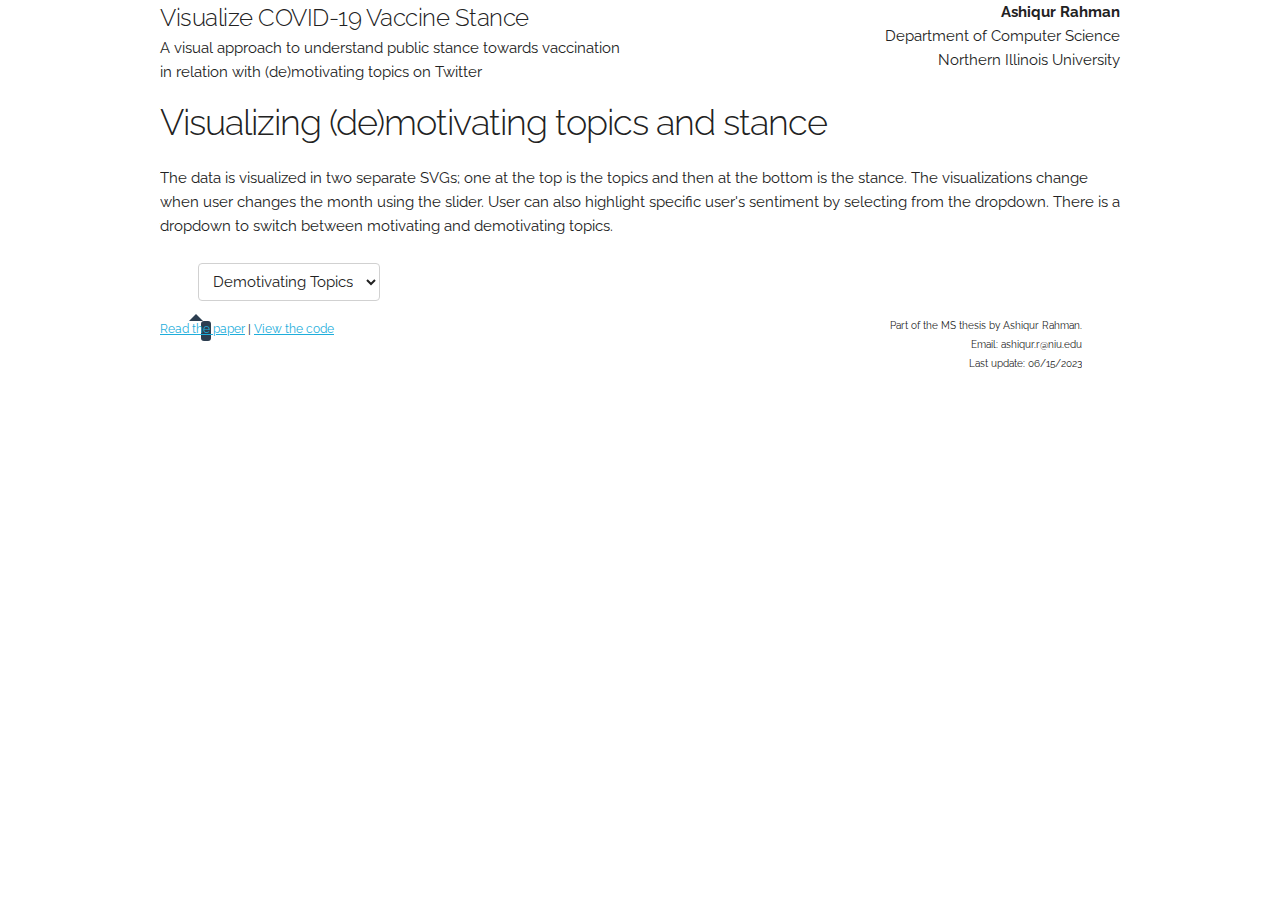
<file: index.html>
<!doctype html>
<html lang="en">
<head>
    <meta charset="utf-8">
    <title>Visualize COVID-19 Vaccine Stance</title>

    <!-- Mobile Specific Metas
    –––––––––––––––––––––––––––––––––––––––––––––––––– -->
    <meta name="viewport" content="width=device-width, initial-scale=1">

    <!-- FONT
    –––––––––––––––––––––––––––––––––––––––––––––––––– -->
    <link href="//fonts.googleapis.com/css?family=Raleway:400,300,600" rel="stylesheet" type="text/css">

    <!-- CSS
    –––––––––––––––––––––––––––––––––––––––––––––––––– -->
    <link rel="stylesheet" href="resources/libraries/skeleton/normalize.css">
    <link rel="stylesheet" href="resources/libraries/skeleton/skeleton.css">

    <!-- Default CSS
    –––––––––––––––––––––––––––––––––––––––––––––––––– -->
    <link rel="stylesheet" href="resources/css/style.css">

</head>
<body>
<div class="container header">
    <div class="row">
        <div class="six columns">
            <h5 class="m0">Visualize COVID-19 Vaccine Stance</h5>
            A visual approach to understand public stance towards vaccination in relation with (de)motivating topics on
            Twitter
        </div>
        <div class="six columns text-right">
            <strong>Ashiqur Rahman</strong><br/>
            Department of Computer Science<br/>
            Northern Illinois University
        </div>
    </div>
</div>
<div class="container">
    <div class="row">
        <div class="twelve column">
            <h3>Visualizing (de)motivating topics and stance</h3>
        </div>
    </div>
</div>
<div class="container">
    <div class="row">
        <div class="twelve columns">
            <p>The data is visualized in two separate SVGs; one at the top is the topics and then at the bottom is the
                stance. The visualizations change when user changes the month using the slider. User can also
                highlight specific user's sentiment by selecting from the dropdown. There is a dropdown to switch
                between motivating and demotivating topics.</p>
        </div>
        <div class="twelve columns">
            <div class="row">
                <div class="eight columns">
                    <div id="topic-visualization">

                    </div>
                </div>
                <div class="four columns">
                    <div class="data-selector">
                        <div id="data-source">
                            <select id="data-source-select" name="data-source">
                                <option value="demotivate">Demotivating Topics</option>
                                <option value="motivate">Motivating Topics</option>
                            </select>
                        </div>
                    </div>

                    <div class="user-selector">
                        <div id="users">

                        </div>
                    </div>

                    <div class="month-selector">
                        <div id="months">

                        </div>
                        <div id="selected-month" class="selected-month">
                            <span id="selected-month-label"></span>
                        </div>
                    </div>
                </div>
            </div>

        </div>

        <div class="twelve columns">
            <div id="sentiment-visualization">

            </div>
        </div>
    </div>
</div>
<div class="container footer">
    <div class="row">
        <div class="six columns">
            <p class="text-left">
                <small>
                    <a href="https://github.com/ashiqur-rony/visualize-covid-stance/blob/477a2011df9818e1a4bef589df340dbf93d49725/docs/Visualizing%20Relation%20Between%20(De)Motivating%20Topics%20and%20Public%20Stance%20toward%20COVID-19%20Vaccine.pdf"
                       target="_blank">Read the paper</a> | <a
                        href="https://github.com/ashiqur-rony/visualize-covid-stance" target="_blank">View the
                    code</a>
            </p>
        </div>
        <div class="six columns">
            <p class="text-right">
                <small>
                    Part of the MS thesis by Ashiqur Rahman.<br/>
                    Email: ashiqur.r@niu.edu<br/>
                    Last update: 06/15/2023
                </small>
            </p>
        </div>
    </div>
</div>
<!-- jQuery -->
<script src="https://code.jquery.com/jquery-3.6.0.min.js"
        integrity="sha256-/xUj+3OJU5yExlq6GSYGSHk7tPXikynS7ogEvDej/m4=" crossorigin="anonymous"></script>
<!-- Loading D3
    -------------------------------------------------- -->
<script type="module" src="resources/scripts/d3module.js"></script>
</body>
</html>
</file>
<file: resources/libraries/skeleton/skeleton.css>
/*
* Skeleton V2.0.4
* Copyright 2014, Dave Gamache
* www.getskeleton.com
* Free to use under the MIT license.
* http://www.opensource.org/licenses/mit-license.php
* 12/29/2014
*/


/* Table of contents
––––––––––––––––––––––––––––––––––––––––––––––––––
- Grid
- Base Styles
- Typography
- Links
- Buttons
- Forms
- Lists
- Code
- Tables
- Spacing
- Utilities
- Clearing
- Media Queries
*/


/* Grid
–––––––––––––––––––––––––––––––––––––––––––––––––– */
.container {
  position: relative;
  width: 100%;
  max-width: 960px;
  margin: 0 auto;
  padding: 0 20px;
  box-sizing: border-box; }
.column,
.columns {
  width: 100%;
  float: left;
  box-sizing: border-box; }

/* For devices larger than 400px */
@media (min-width: 400px) {
  .container {
    width: 85%;
    padding: 0; }
}

/* For devices larger than 550px */
@media (min-width: 550px) {
  .container {
    width: 80%; }
  .column,
  .columns {
    margin-left: 4%; }
  .column:first-child,
  .columns:first-child {
    margin-left: 0; }

  .one.column,
  .one.columns                    { width: 4.66666666667%; }
  .two.columns                    { width: 13.3333333333%; }
  .three.columns                  { width: 22%;            }
  .four.columns                   { width: 30.6666666667%; }
  .five.columns                   { width: 39.3333333333%; }
  .six.columns                    { width: 48%;            }
  .seven.columns                  { width: 56.6666666667%; }
  .eight.columns                  { width: 65.3333333333%; }
  .nine.columns                   { width: 74.0%;          }
  .ten.columns                    { width: 82.6666666667%; }
  .eleven.columns                 { width: 91.3333333333%; }
  .twelve.columns                 { width: 100%; margin-left: 0; }

  .one-third.column               { width: 30.6666666667%; }
  .two-thirds.column              { width: 65.3333333333%; }

  .one-half.column                { width: 48%; }

  /* Offsets */
  .offset-by-one.column,
  .offset-by-one.columns          { margin-left: 8.66666666667%; }
  .offset-by-two.column,
  .offset-by-two.columns          { margin-left: 17.3333333333%; }
  .offset-by-three.column,
  .offset-by-three.columns        { margin-left: 26%;            }
  .offset-by-four.column,
  .offset-by-four.columns         { margin-left: 34.6666666667%; }
  .offset-by-five.column,
  .offset-by-five.columns         { margin-left: 43.3333333333%; }
  .offset-by-six.column,
  .offset-by-six.columns          { margin-left: 52%;            }
  .offset-by-seven.column,
  .offset-by-seven.columns        { margin-left: 60.6666666667%; }
  .offset-by-eight.column,
  .offset-by-eight.columns        { margin-left: 69.3333333333%; }
  .offset-by-nine.column,
  .offset-by-nine.columns         { margin-left: 78.0%;          }
  .offset-by-ten.column,
  .offset-by-ten.columns          { margin-left: 86.6666666667%; }
  .offset-by-eleven.column,
  .offset-by-eleven.columns       { margin-left: 95.3333333333%; }

  .offset-by-one-third.column,
  .offset-by-one-third.columns    { margin-left: 34.6666666667%; }
  .offset-by-two-thirds.column,
  .offset-by-two-thirds.columns   { margin-left: 69.3333333333%; }

  .offset-by-one-half.column,
  .offset-by-one-half.columns     { margin-left: 52%; }

}


/* Base Styles
–––––––––––––––––––––––––––––––––––––––––––––––––– */
/* NOTE
html is set to 62.5% so that all the REM measurements throughout Skeleton
are based on 10px sizing. So basically 1.5rem = 15px :) */
html {
  font-size: 62.5%; }
body {
  font-size: 1.5em; /* currently ems cause chrome bug misinterpreting rems on body element */
  line-height: 1.6;
  font-weight: 400;
  font-family: "Raleway", "HelveticaNeue", "Helvetica Neue", Helvetica, Arial, sans-serif;
  color: #222; }


/* Typography
–––––––––––––––––––––––––––––––––––––––––––––––––– */
h1, h2, h3, h4, h5, h6 {
  margin-top: 0;
  margin-bottom: 2rem;
  font-weight: 300; }
h1 { font-size: 4.0rem; line-height: 1.2;  letter-spacing: -.1rem;}
h2 { font-size: 3.6rem; line-height: 1.25; letter-spacing: -.1rem; }
h3 { font-size: 3.0rem; line-height: 1.3;  letter-spacing: -.1rem; }
h4 { font-size: 2.4rem; line-height: 1.35; letter-spacing: -.08rem; }
h5 { font-size: 1.8rem; line-height: 1.5;  letter-spacing: -.05rem; }
h6 { font-size: 1.5rem; line-height: 1.6;  letter-spacing: 0; }

/* Larger than phablet */
@media (min-width: 550px) {
  h1 { font-size: 5.0rem; }
  h2 { font-size: 4.2rem; }
  h3 { font-size: 3.6rem; }
  h4 { font-size: 3.0rem; }
  h5 { font-size: 2.4rem; }
  h6 { font-size: 1.5rem; }
}

p {
  margin-top: 0; }


/* Links
–––––––––––––––––––––––––––––––––––––––––––––––––– */
a {
  color: #1EAEDB; }
a:hover {
  color: #0FA0CE; }


/* Buttons
–––––––––––––––––––––––––––––––––––––––––––––––––– */
.button,
button,
input[type="submit"],
input[type="reset"],
input[type="button"] {
  display: inline-block;
  height: 38px;
  padding: 0 30px;
  color: #555;
  text-align: center;
  font-size: 11px;
  font-weight: 600;
  line-height: 38px;
  letter-spacing: .1rem;
  text-transform: uppercase;
  text-decoration: none;
  white-space: nowrap;
  background-color: transparent;
  border-radius: 4px;
  border: 1px solid #bbb;
  cursor: pointer;
  box-sizing: border-box; }
.button:hover,
button:hover,
input[type="submit"]:hover,
input[type="reset"]:hover,
input[type="button"]:hover,
.button:focus,
button:focus,
input[type="submit"]:focus,
input[type="reset"]:focus,
input[type="button"]:focus {
  color: #333;
  border-color: #888;
  outline: 0; }
.button.button-primary,
button.button-primary,
input[type="submit"].button-primary,
input[type="reset"].button-primary,
input[type="button"].button-primary {
  color: #FFF;
  background-color: #33C3F0;
  border-color: #33C3F0; }
.button.button-primary:hover,
button.button-primary:hover,
input[type="submit"].button-primary:hover,
input[type="reset"].button-primary:hover,
input[type="button"].button-primary:hover,
.button.button-primary:focus,
button.button-primary:focus,
input[type="submit"].button-primary:focus,
input[type="reset"].button-primary:focus,
input[type="button"].button-primary:focus {
  color: #FFF;
  background-color: #1EAEDB;
  border-color: #1EAEDB; }


/* Forms
–––––––––––––––––––––––––––––––––––––––––––––––––– */
input[type="email"],
input[type="number"],
input[type="search"],
input[type="text"],
input[type="tel"],
input[type="url"],
input[type="password"],
textarea,
select {
  height: 38px;
  padding: 6px 10px; /* The 6px vertically centers text on FF, ignored by Webkit */
  background-color: #fff;
  border: 1px solid #D1D1D1;
  border-radius: 4px;
  box-shadow: none;
  box-sizing: border-box; }
/* Removes awkward default styles on some inputs for iOS */
input[type="email"],
input[type="number"],
input[type="search"],
input[type="text"],
input[type="tel"],
input[type="url"],
input[type="password"],
textarea {
  -webkit-appearance: none;
     -moz-appearance: none;
          appearance: none; }
textarea {
  min-height: 65px;
  padding-top: 6px;
  padding-bottom: 6px; }
input[type="email"]:focus,
input[type="number"]:focus,
input[type="search"]:focus,
input[type="text"]:focus,
input[type="tel"]:focus,
input[type="url"]:focus,
input[type="password"]:focus,
textarea:focus,
select:focus {
  border: 1px solid #33C3F0;
  outline: 0; }
label,
legend {
  display: block;
  margin-bottom: .5rem;
  font-weight: 600; }
fieldset {
  padding: 0;
  border-width: 0; }
input[type="checkbox"],
input[type="radio"] {
  display: inline; }
label > .label-body {
  display: inline-block;
  margin-left: .5rem;
  font-weight: normal; }


/* Lists
–––––––––––––––––––––––––––––––––––––––––––––––––– */
ul {
  list-style: circle inside; }
ol {
  list-style: decimal inside; }
ol, ul {
  padding-left: 0;
  margin-top: 0; }
ul ul,
ul ol,
ol ol,
ol ul {
  margin: 1.5rem 0 1.5rem 3rem;
  font-size: 90%; }
li {
  margin-bottom: 1rem; }


/* Code
–––––––––––––––––––––––––––––––––––––––––––––––––– */
code {
  padding: .2rem .5rem;
  margin: 0 .2rem;
  font-size: 90%;
  white-space: nowrap;
  background: #F1F1F1;
  border: 1px solid #E1E1E1;
  border-radius: 4px; }
pre > code {
  display: block;
  padding: 1rem 1.5rem;
  white-space: pre; }


/* Tables
–––––––––––––––––––––––––––––––––––––––––––––––––– */
th,
td {
  padding: 12px 15px;
  text-align: left;
  border-bottom: 1px solid #E1E1E1; }
th:first-child,
td:first-child {
  padding-left: 0; }
th:last-child,
td:last-child {
  padding-right: 0; }


/* Spacing
–––––––––––––––––––––––––––––––––––––––––––––––––– */
button,
.button {
  margin-bottom: 1rem; }
input,
textarea,
select,
fieldset {
  margin-bottom: 1.5rem; }
pre,
blockquote,
dl,
figure,
table,
p,
ul,
ol,
form {
  margin-bottom: 2.5rem; }


/* Utilities
–––––––––––––––––––––––––––––––––––––––––––––––––– */
.u-full-width {
  width: 100%;
  box-sizing: border-box; }
.u-max-full-width {
  max-width: 100%;
  box-sizing: border-box; }
.u-pull-right {
  float: right; }
.u-pull-left {
  float: left; }


/* Misc
–––––––––––––––––––––––––––––––––––––––––––––––––– */
hr {
  margin-top: 3rem;
  margin-bottom: 3.5rem;
  border-width: 0;
  border-top: 1px solid #E1E1E1; }


/* Clearing
–––––––––––––––––––––––––––––––––––––––––––––––––– */

/* Self Clearing Goodness */
.container:after,
.row:after,
.u-cf {
  content: "";
  display: table;
  clear: both; }


/* Media Queries
–––––––––––––––––––––––––––––––––––––––––––––––––– */
/*
Note: The best way to structure the use of media queries is to create the queries
near the relevant code. For example, if you wanted to change the styles for buttons
on small devices, paste the mobile query code up in the buttons section and style it
there.
*/


/* Larger than mobile */
@media (min-width: 400px) {}

/* Larger than phablet (also point when grid becomes active) */
@media (min-width: 550px) {}

/* Larger than tablet */
@media (min-width: 750px) {}

/* Larger than desktop */
@media (min-width: 1000px) {}

/* Larger than Desktop HD */
@media (min-width: 1200px) {}
</file>
<file: resources/css/style.css>
/**
 * Custom stylesheet that aggregates all the classes
 * @author: Ashiqur Rahman
 */
/**
 * File to hold layout related classes
 */
.container.header {
  margin-bottom: 1.5rem;
}

.image-transitions {
  position: relative;
  height: 450px;
}
.image-transitions .image {
  position: absolute;
  display: block;
  left: 0;
  right: 0;
  top: 0;
  bottom: 0;
  animation: fadeInOut 4s infinite;
}
.image-transitions .image.image-1 {
  opacity: 1;
}
.image-transitions .image.image-2 {
  opacity: 1;
  animation-delay: 2s;
}
.image-transitions .image.image-3 {
  opacity: 1;
}

/**
 * Utility file to hold some text and layout manipulation
 * @author: Ashiqur Rahman
 */
.text-left {
  text-align: left;
}
.text-right {
  text-align: right;
}
.text-center {
  text-align: center;
}
.text-justify {
  text-align: justify;
}

.m0 {
  margin: 0;
}
.mt0 {
  margin-top: 0;
}
.mb0 {
  margin-bottom: 0;
}
.ml0 {
  margin-left: 0;
}
.mr0 {
  margin-right: 0;
}

.p0 {
  padding: 0;
}
.pt0 {
  padding-top: 0;
}
.pb0 {
  padding-bottom: 0;
}
.pl0 {
  padding-left: 0;
}
.pr0 {
  padding-right: 0;
}

/**
 * Hold the animation related classes
 */
@keyframes fadeInOut {
  0% {
    opacity: 1;
  }
  50% {
    opacity: 0;
  }
  100% {
    opacity: 1;
  }
}
/**
 * Styles for the month controls
 */
svg {
  font-family: "Raleway", "HelveticaNeue", "Helvetica Neue", Helvetica, Arial, sans-serif;
}

.month-controls {
  display: flex;
  align-items: flex-start;
  justify-content: space-evenly;
  flex-wrap: wrap;
}
.month-controls span.month {
  cursor: pointer;
  padding: 0.5rem 1rem;
  margin-bottom: 1rem;
}
.month-controls span.month.active {
  font-weight: bold;
}

.bubble {
  z-index: 1;
  opacity: 0.7;
}
.bubble .selected {
  fill: #a00c10;
  z-index: 2;
  opacity: 1;
}
.bubble .defocus {
  fill: #aeaeae;
  z-index: 0;
  opacity: 0.1;
}

.sentiment-tooltip {
  fill: #2c3e50;
  font-size: 12px;
}
.sentiment-tooltip text tspan:first-child {
  font-weight: bold;
}
.sentiment-tooltip text tspan.other-topics {
  opacity: 0.5;
  font-style: italic;
}
.sentiment-tooltip text tspan.tweet-text {
  font-style: italic;
}

#topic-visualization svg g.axis.x {
  font-size: 12px;
}
#topic-visualization svg g.axis.x .tick text {
  transform: rotate(-65deg);
}

/**
 * Style for control elements
 */
.month-range {
  width: 100%;
  -webkit-appearance: none;
  height: 10px;
  border-radius: 5px;
  background: #d7dcdf;
  outline: none;
  padding: 0;
  margin: 0;
}
.month-range::-webkit-slider-thumb {
  appearance: none;
  width: 20px;
  height: 20px;
  border-radius: 50%;
  background: #2c3e50;
  cursor: pointer;
  transition: background 0.15s ease-in-out;
}
.month-range::-webkit-slider-thumb:hover {
  background: #1abc9c;
}
.month-range:active::-webkit-slider-thumb {
  background: #1abc9c;
}
.month-range::-moz-range-thumb {
  width: 20px;
  height: 20px;
  border: 0;
  border-radius: 50%;
  background: #2c3e50;
  cursor: pointer;
  transition: background 0.15s ease-in-out;
}
.month-range::-moz-range-thumb:hover {
  background: #1abc9c;
}
.month-range:active::-moz-range-thumb {
  background: #1abc9c;
}
.month-range:focus::-webkit-slider-thumb {
  box-shadow: 0 0 0 3px #fff, 0 0 0 6px #1abc9c;
}

.selected-month {
  position: relative;
  display: block;
  width: 100%;
}
.selected-month span {
  position: absolute;
  display: inline-block;
  color: #fff;
  line-height: 20px;
  text-align: center;
  border-radius: 3px;
  background: #2c3e50;
  padding: 5px 10px;
  margin-left: 8px;
  white-space: nowrap;
  transform: rotate(90deg);
  transform-origin: left;
}
.selected-month span:after {
  position: absolute;
  top: 8px;
  left: -7px;
  width: 0;
  height: 0;
  border-top: 7px solid transparent;
  border-right: 7px solid #2c3e50;
  border-bottom: 7px solid transparent;
  content: "";
}

::-moz-range-track {
  background: #d7dcdf;
  border: 0;
}

input::-moz-focus-inner,
input::-moz-focus-outer {
  border: 0;
}

/*# sourceMappingURL=style.css.map */
</file>
